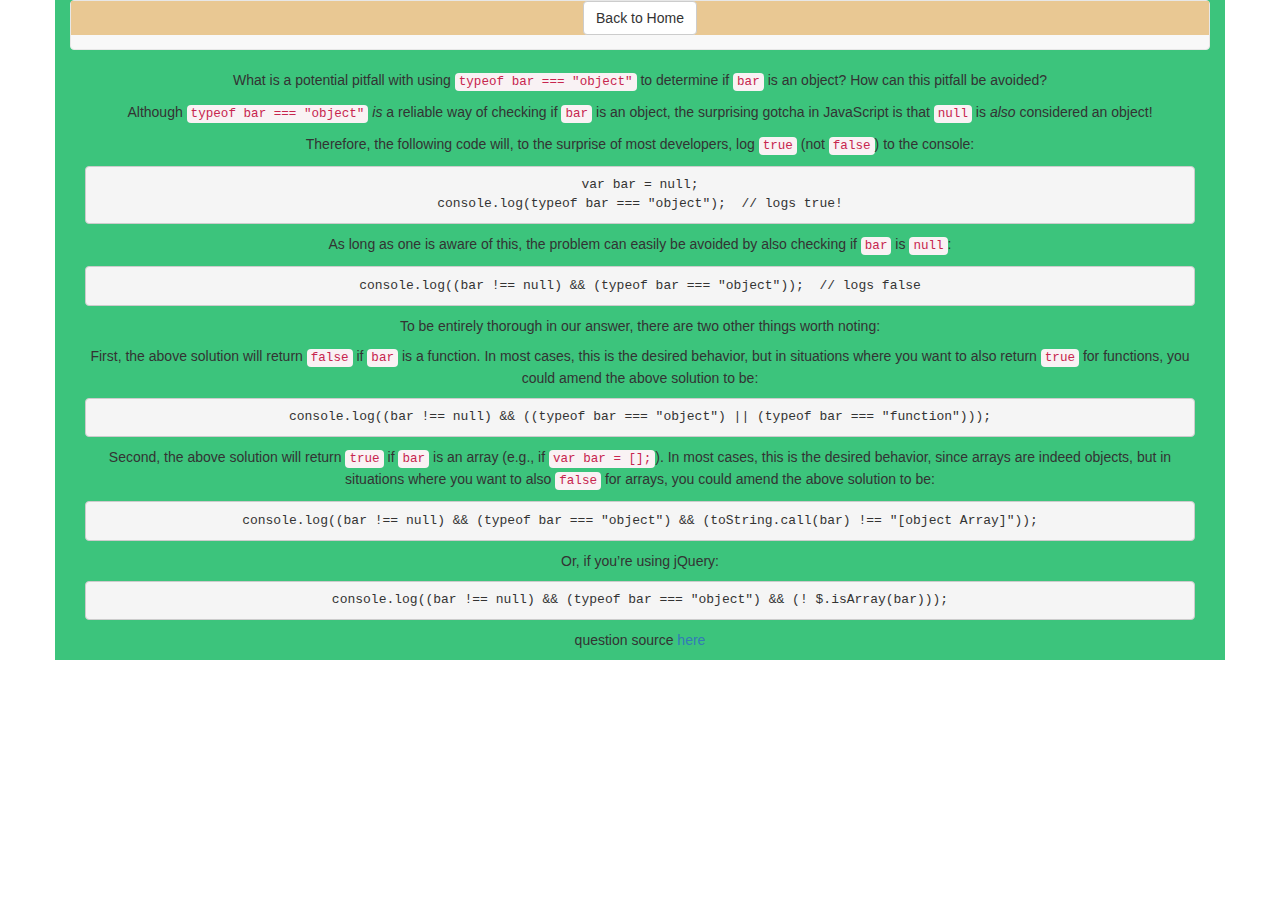
<file: final_project/code_gauntlet/templates/game.html>
<!DOCTYPE html>

<html lang="en">

    <head>

        <!-- https://developer.mozilla.org/en-US/docs/Web/HTML/Element/meta -->
        <meta charset="utf-8"/>
        <meta content="initial-scale=1, width=device-width" name="viewport"/>

        <!-- documentation at http://getbootstrap.com/, alternative themes at https://www.bootstrapcdn.com/bootswatch/ -->
        <link href="https://maxcdn.bootstrapcdn.com/bootstrap/3.3.7/css/bootstrap.min.css" rel="stylesheet"/>

        <link href="../static/styles.css" rel="stylesheet"/>

        <script src="https://code.jquery.com/jquery-3.1.1.min.js"></script>
        <script src="../static/scripts.js"></script>

        <script src="https://maxcdn.bootstrapcdn.com/bootstrap/3.3.7/js/bootstrap.min.js"></script>
        
        <title>codeGauntlet JavaScript: Easy Questions</title>

    </head>

    <body>

        <div class="container electric">

            <nav class="navbar navbar-default" id="back-to-main">
                <div class="container-fluid light bold">
                    <div class="navbar-header">
                        <button aria-expanded="false" class="navbar-toggle collapsed" data-target="#languages" data-toggle="collapse" type="button">
                            <span class="sr-only">Toggle navigation</span>
                            <span class="icon-bar"></span>
                            <span class="icon-bar"></span>
                            <span class="icon-bar"></span>
                        </button>

                    </div>
                    <div class="collapse navbar-collapse" id="languages">
                                <a href="index.html" class="btn btn-default" id="home">Back to Home</a>

                    </div>
                </div>
            </nav>
            <!-- questions gathered from toptal -->
            <div id="challenge" class="container-fluid">
                <div id="question">
                    <p>What is a potential pitfall with using 
                    <code>typeof bar === "object"</code> to determine if 
                    <code>bar</code> is an object? How can this pitfall be avoided?</p>
                </div>
                <div id="answer">
<p>Although <code>typeof bar === "object"</code> <em>is</em> a reliable way of checking if <code>bar</code> is an object, the surprising gotcha in JavaScript is that <code>null</code> is <em>also</em> considered an object!</p>

<p>Therefore, the following code will, to the surprise of most developers, log <code>true</code> (not <code>false</code>) to the console:</p>

<pre><code>var bar = null;
console.log(typeof bar === "object");  // logs true!
</code></pre>

<p>As long as one is aware of this, the problem can easily be avoided by also checking if <code>bar</code> is <code>null</code>:</p>

<pre><code>console.log((bar !== null) &amp;&amp; (typeof bar === "object"));  // logs false
</code></pre>

<p>To be entirely thorough in our answer, there are two other things worth noting:</p>

<p>First, the above solution will return <code>false</code> if <code>bar</code> is a function.  In most cases, this is the desired behavior, but in situations where you want to also return <code>true</code> for functions, you could amend the above solution to be:</p>

<pre><code>console.log((bar !== null) &amp;&amp; ((typeof bar === "object") || (typeof bar === "function")));
</code></pre>

<p>Second, the above solution will return <code>true</code> if <code>bar</code> is an array (e.g., if <code>var bar = [];</code>).  In most cases, this is the desired behavior, since arrays are indeed objects, but in situations where you want to also <code>false</code> for arrays, you could amend the above solution to be:</p>

<pre><code>console.log((bar !== null) &amp;&amp; (typeof bar === "object") &amp;&amp; (toString.call(bar) !== "[object Array]"));
</code></pre>

<p>Or, if you’re using jQuery:</p>

<pre><code>console.log((bar !== null) &amp;&amp; (typeof bar === "object") &amp;&amp; (! $.isArray(bar)));
</code></pre>
<p>question source <a href="https://www.toptal.com/javascript/interview-questions" target="_blank">here</a></p>

                </div>
            </div>

            
        </div>
        
    </body>

</html>
</file>
<file: final_project/code_gauntlet/static/styles.css>
.container
{
    /* center contents */
    margin-left: auto;
    margin-right: auto;
    text-align: center;
}



main .form-control
{
    /* center form controls */
    display: inline-block;

    /* override Bootstrap's 100% width for form controls */
    width: auto;
}

main img
{
    /* constrain images on small screens */
    max-width: 100%;
}

main td
{
    /* left-align tables' cells */
    text-align: left;
}

.add-dollars
{
    max-width: 120px;
}

.add-cents
{
    max-width: 50px;
}

.bold {
    font-weight: 900;
}

.electric {
    background: #3CC47C;
}

.forest {
    background: #1E392A;
}

.light {
    background: #E9C893;
}

.w {
    color: white;
}

.question-ticker{
    width: 50%;
    margin: 0 auto;
}

.choice {
	width: 100px;
	height: 66px;
    color: #FFF;
}

.lang-btn{
    background: #000;
}

.green-btn{
    background: #0c0;
}

.yellow-btn{
    background: #cc0;
}

.red-btn{
    background: #c00;
}

.orange-btn{
  background: #c80;
}

.folder-tag {
	width: 100px;
	height: 66px;
	-webkit-transform: skew(20deg);
	   -moz-transform: skew(20deg);
	     -o-transform: skew(20deg);
    background: #E9C893;
}
</file>
